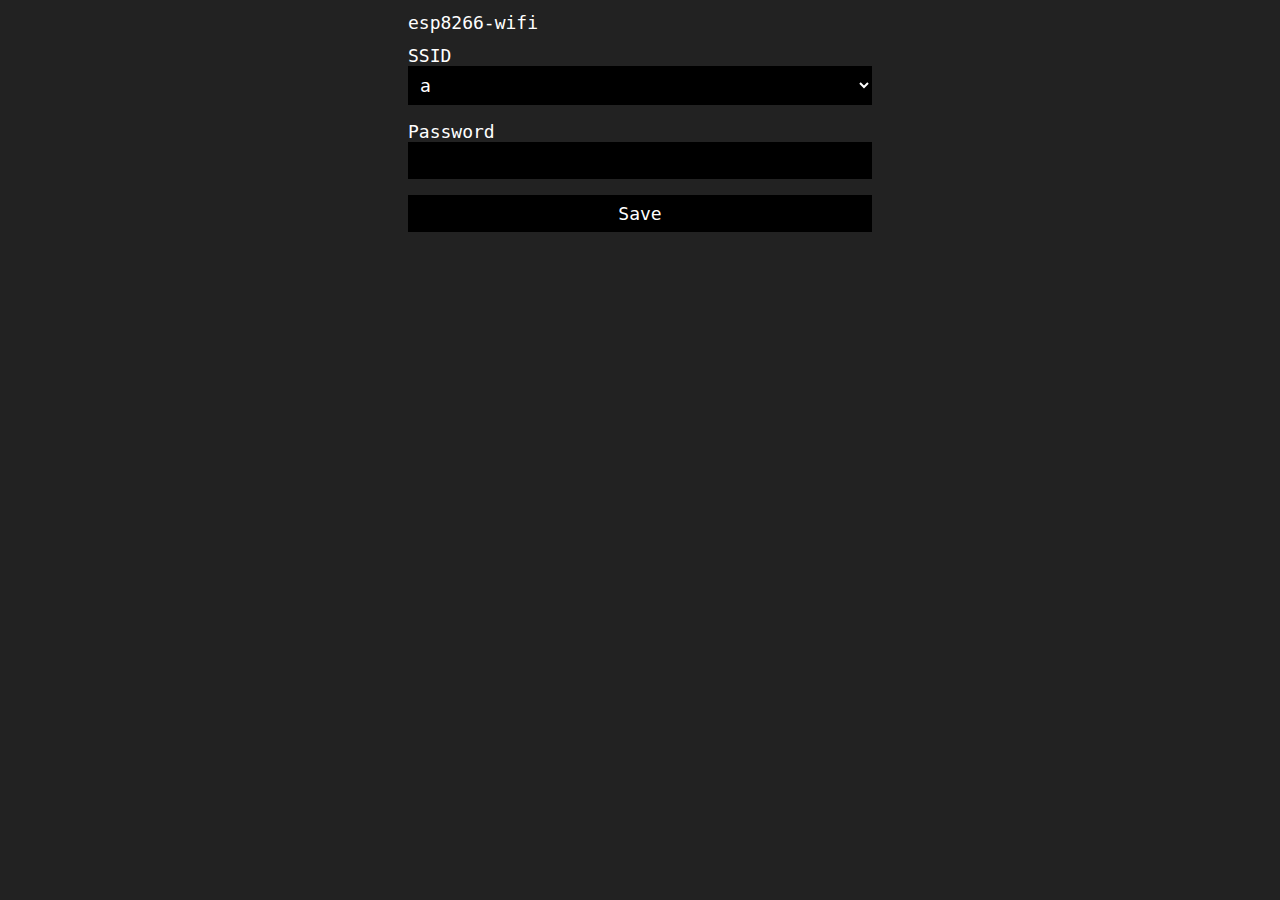
<file: tests/index.html>
<!DOCTYPE html>
<html lang="en">
<meta charset="UTF-8">
<title>Page Title</title>
<meta name="viewport" content="width=device-width,initial-scale=1">
<link rel="stylesheet" href="../app/config.css">
<body>
<h1>esp8266-wifi</h1>
<div id="page"></div>
<script src="../app/config.js"></script>
</body>
</html>
</file>
<file: app/config.css>
* {
    background: #222;
    border: none;
    color: #fff;
    font: 18px monospace;
}

html {
    margin: 0 auto;
    max-width: 480px;
}

input, input:focus,
select, select:focus,
button, button:focus,
textarea, textarea:focus {
    outline: none;
    width: 100%;
    background: #000;
    padding: 8px;
    margin: 0 0 16px 0;
    box-sizing: border-box;
    cursor: pointer;
}
</file>
